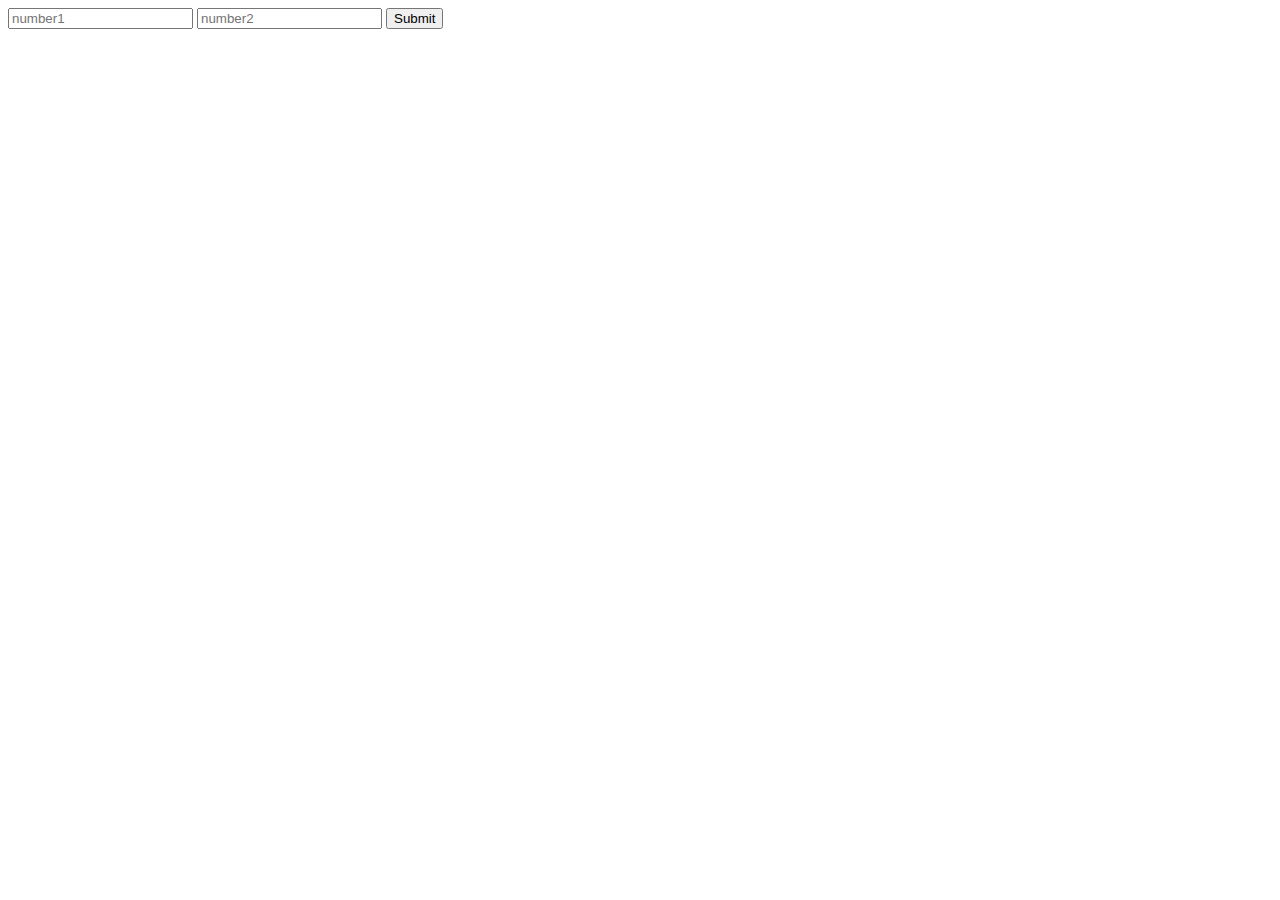
<file: psyproject/templates/index.html>
<!DOCTYPE html>
<html lang="en">
<head>
    <meta charset="UTF-8">
    <title>Title</title>
</head>
<body>
<form action="add/" method="get">
    <input type="text" name="num1" placeholder="number1">
    <input type="text" name="num2" placeholder="number2">
    <input type="submit">

</form>
</body>
</html>
</file>
